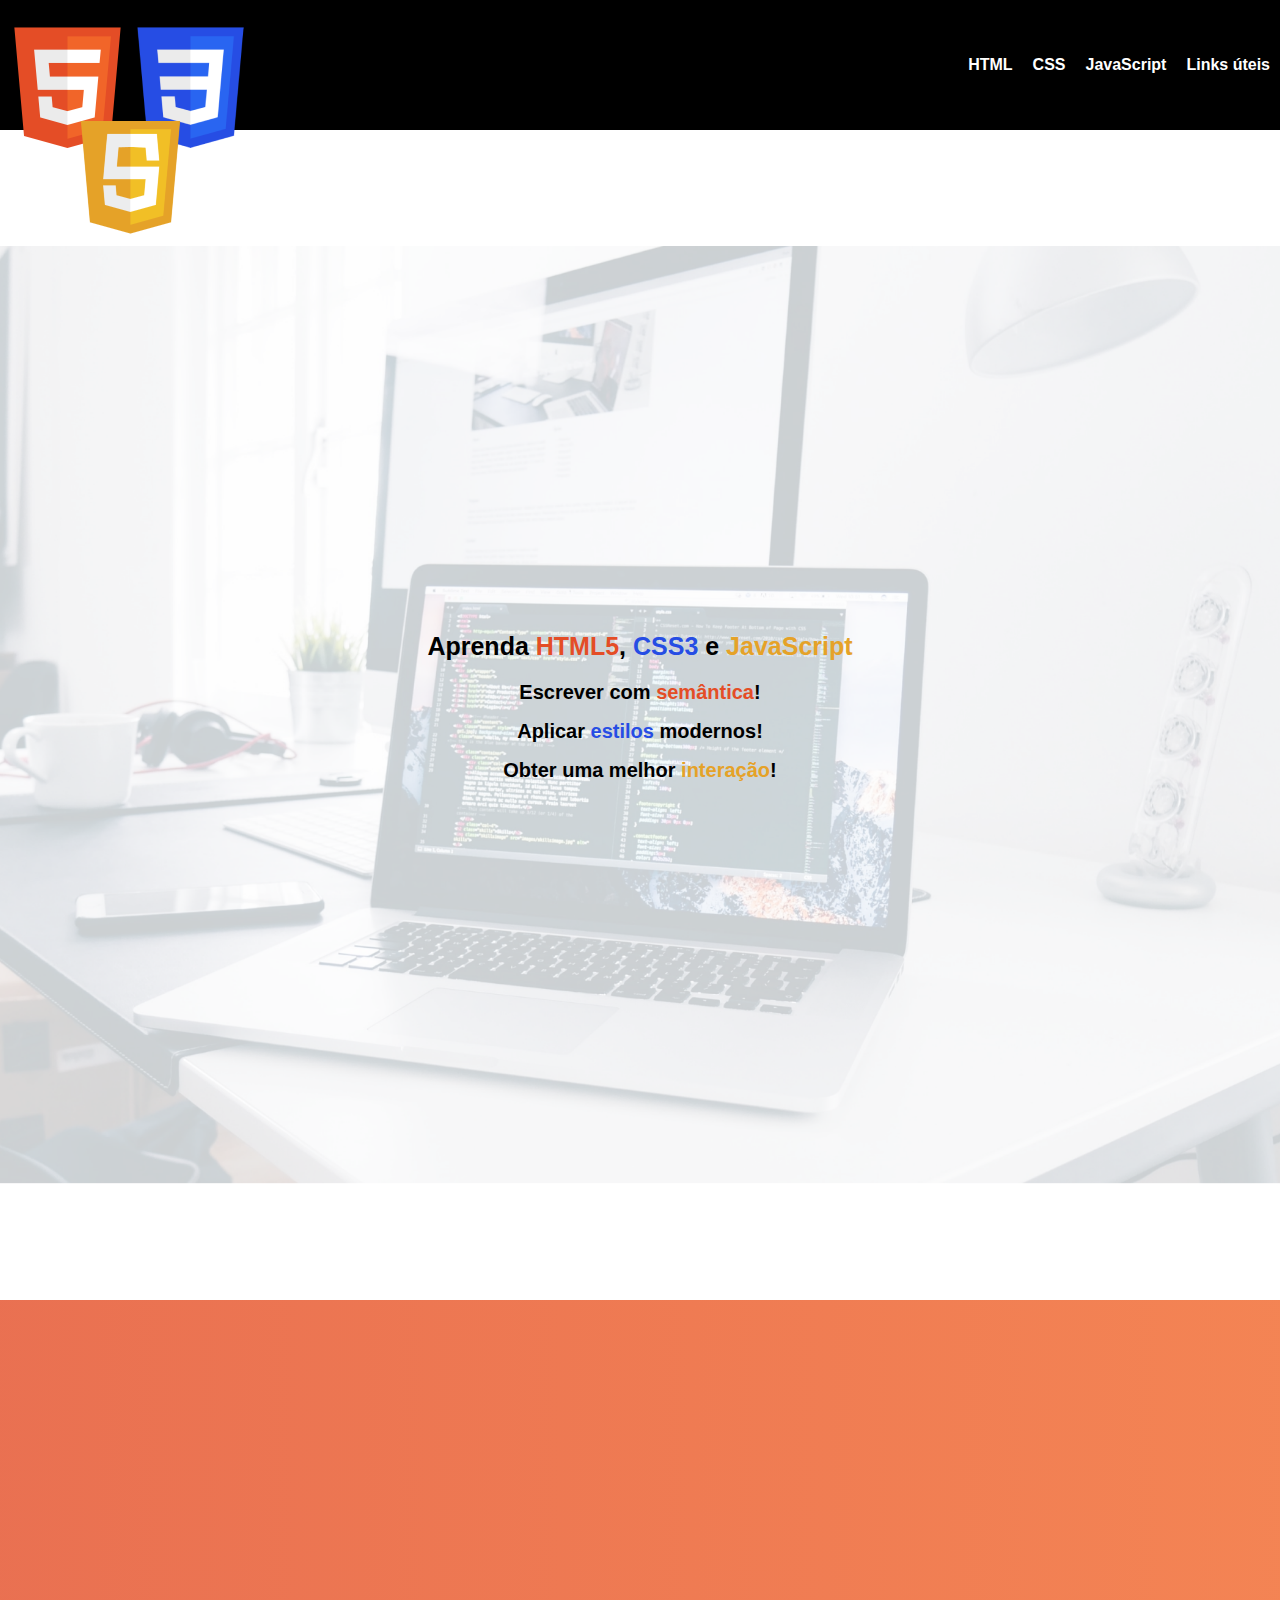
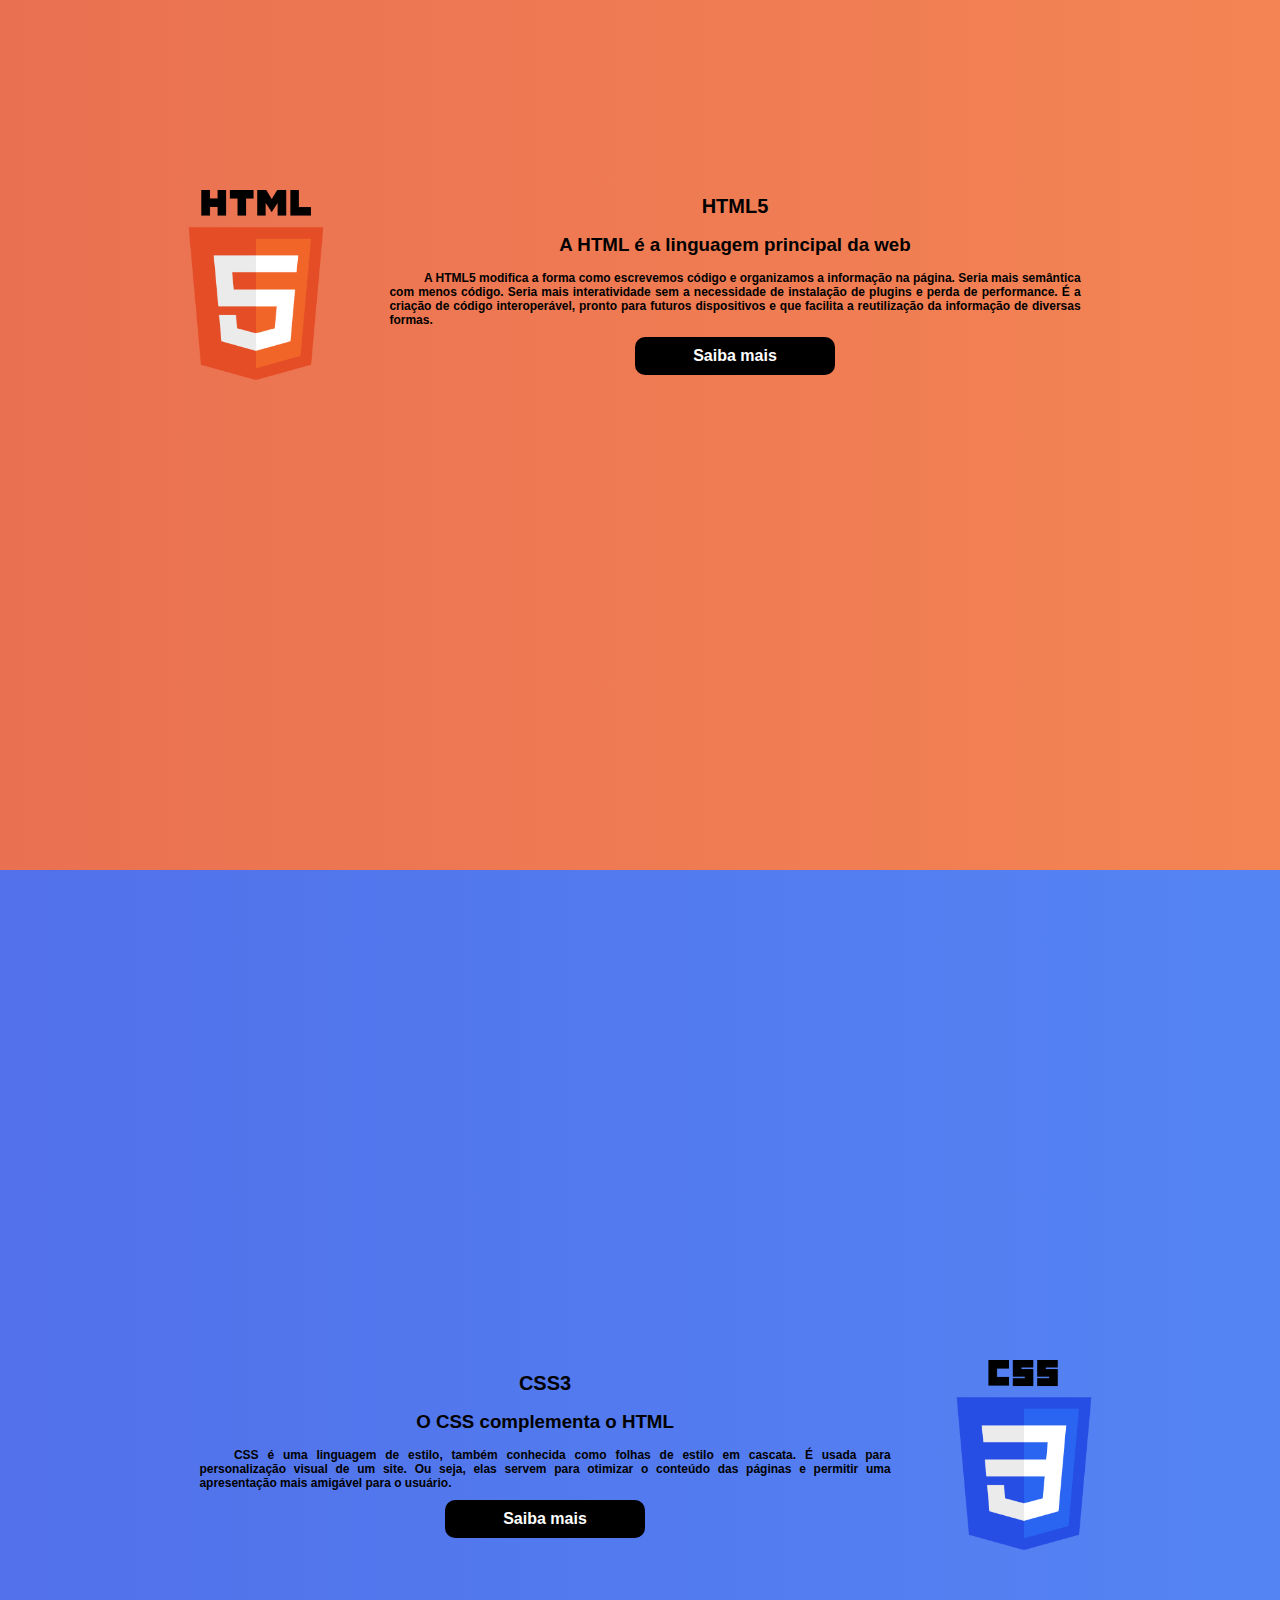
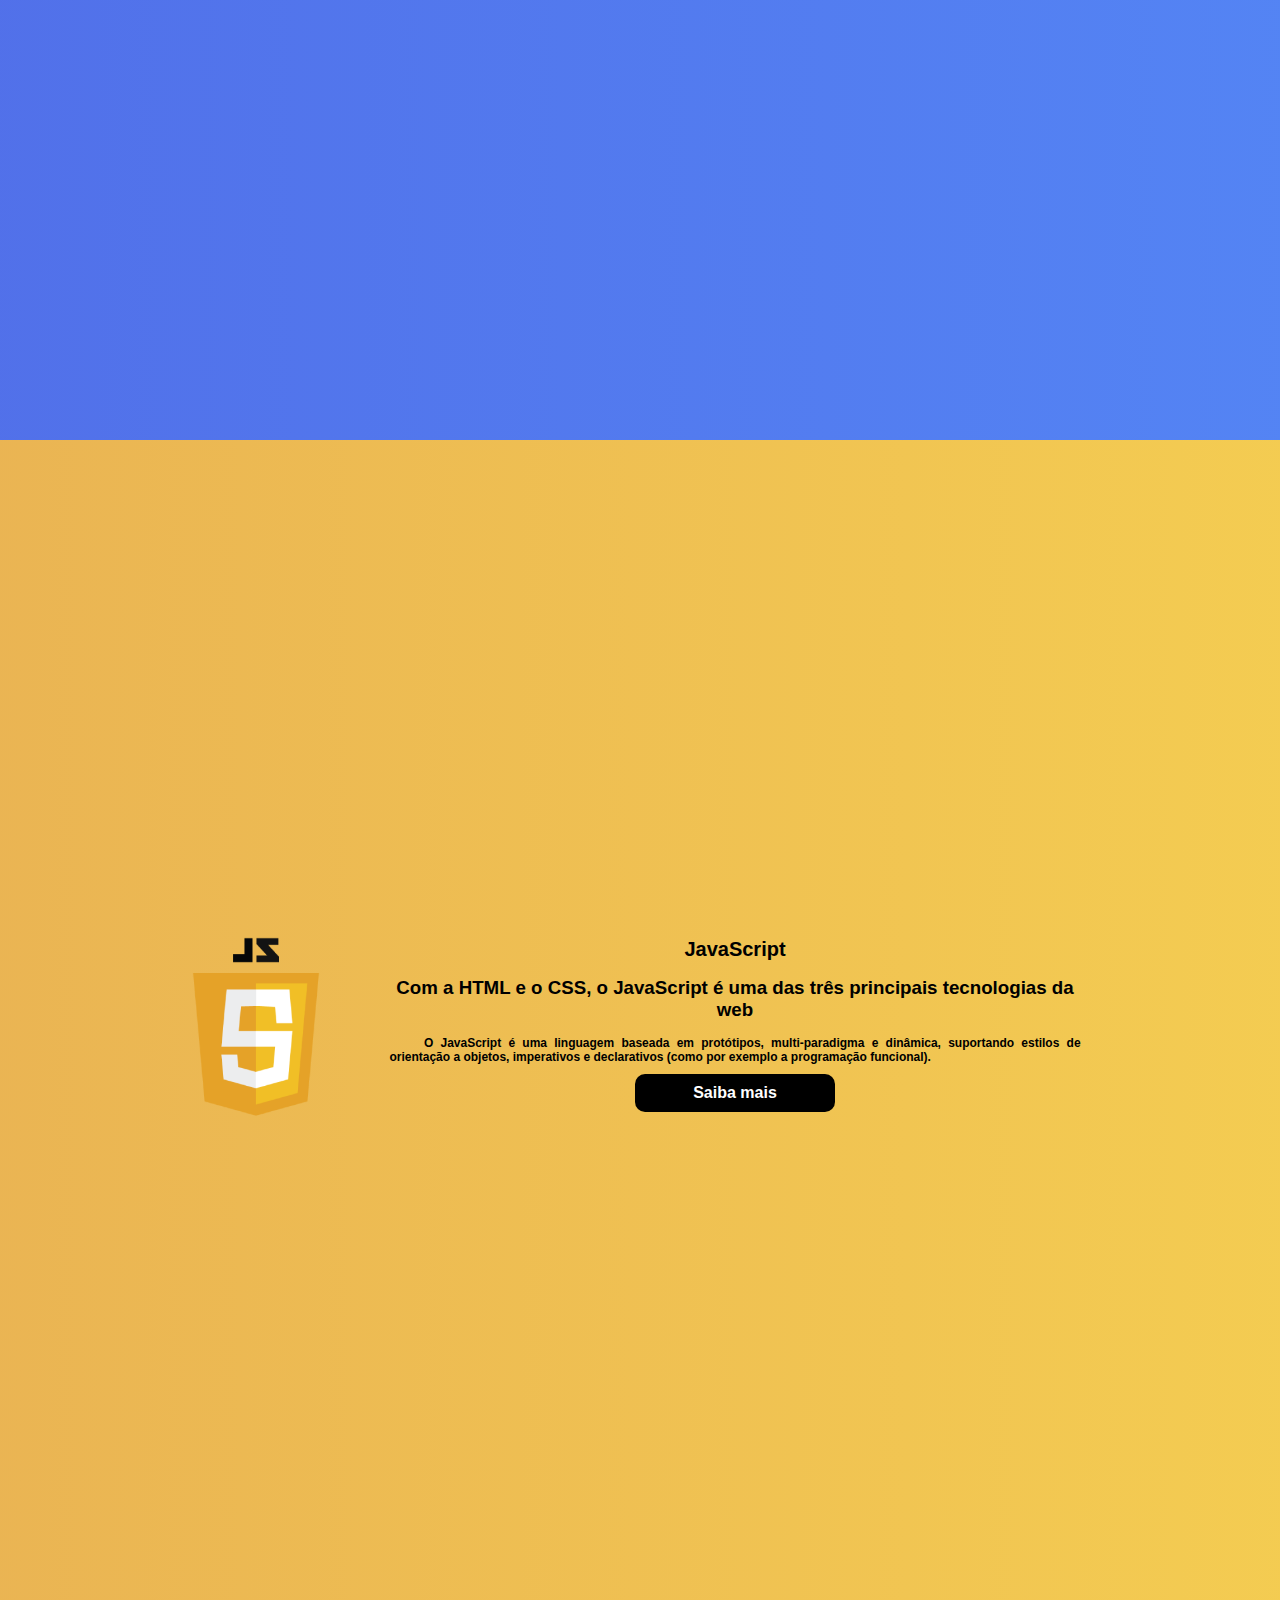
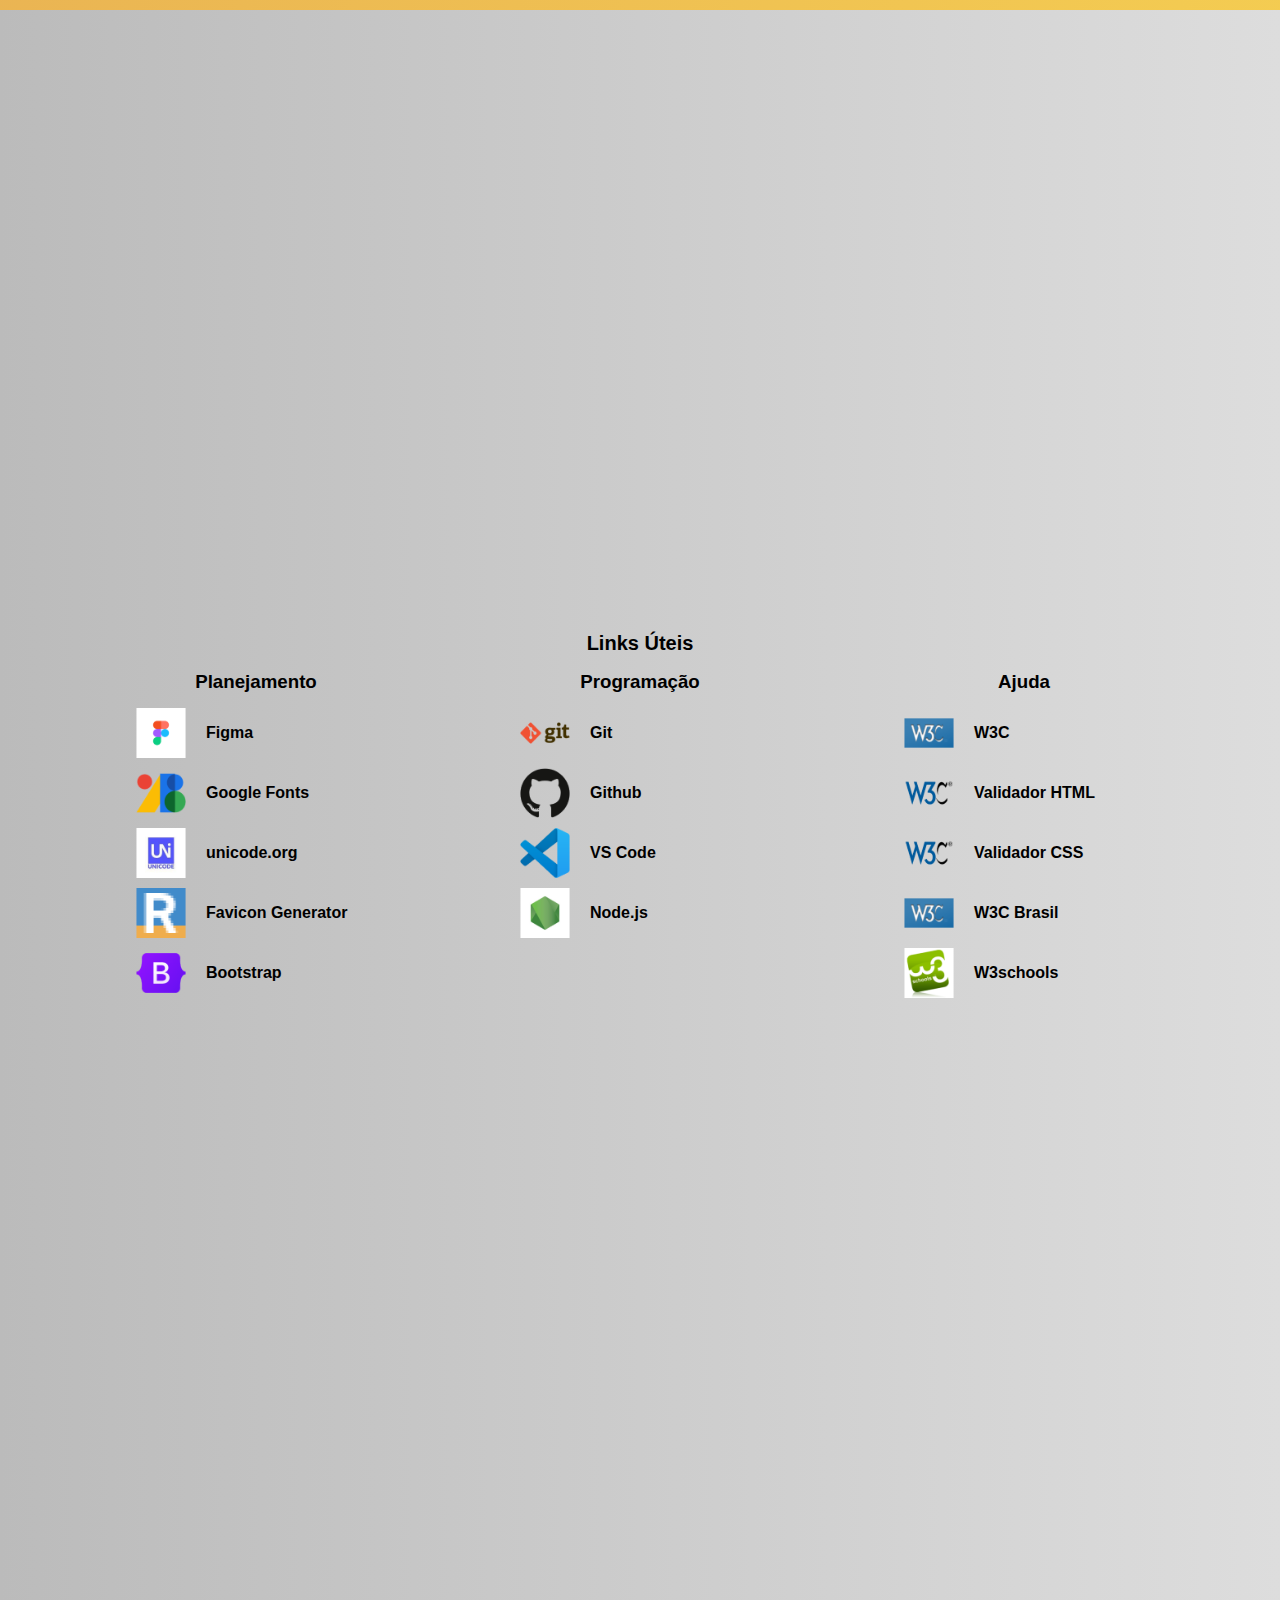
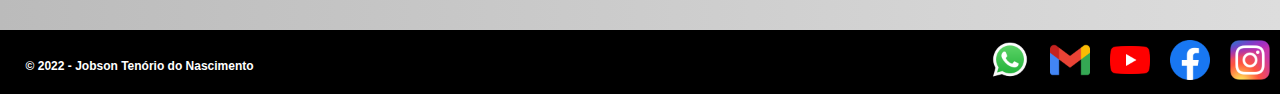
<file: index.html>
<!DOCTYPE html>
<html lang="pt-br">

<head>
    <meta charset="UTF-8">
    <meta http-equiv="X-UA-Compatible" content="IE=edge">
    <meta name="viewport" content="width=device-width, initial-scale=1.0">
    <meta name="description" content="Site criado com finalidades educacionais 
    para ensinar HTML5, CSS3 e JavaScript, três tecnologias fundamentais da WEB.">
    <meta name="keywords" content="HTML, CSS, JavaScript">
    <title>Aprenda HTML5, CSS3 e JavaScript</title>
    <!-- - - - - - https://realfavicongenerator.net/ - - - - - -->
    <link rel="apple-touch-icon" sizes="180x180" href="img/favicon/apple-touch-icon.png">
    <link rel="icon" type="image/png" sizes="32x32" href="img/favicon/favicon-32x32.png">
    <link rel="icon" type="image/png" sizes="16x16" href="img/favicon/favicon-16x16.png">
    <link rel="manifest" href="img/favicon/site.webmanifest">
    <link rel="mask-icon" href="img/favicon/safari-pinned-tab.svg" color="#da532c">
    <meta name="msapplication-TileColor" content="#da532c">
    <meta name="theme-color" content="#ffffff">
    <!-- - - - - - - - - - - - - - - - - - - - - - - - - - - - -->
    <link rel="stylesheet" href="css/style.css">
</head>

<body>
    <!-- Cabeçalho - logo e menu -->
    <header class="flex-container-row menu">
        <img src="img/favicon.png" alt="Logo do site" id="logo">

        <ul class="flex-container-row ">
            <li><a href="#HTML">HTML</a></li>
            <li><a href="#CSS">CSS</a></li>
            <li><a href="#JavaScript">JavaScript</a></li>
            <li><a href="#LinksUteis">Links úteis</a></li>
        </ul>
    </header>
    <!-- Seção principal - destaque -->
    <main id="Destaque" class="flex-container-column">
        <h1>Aprenda <em class = "destaqueHTML">HTML5</em>, <em class = "destaqueCSS">CSS3</em> e <em class = "destaqueJS">JavaScript</em></h1>
        <h2>Escrever com <em class = "destaqueHTML">semântica</em>!</h2>
        <h2>Aplicar <em class = "destaqueCSS">estilos</em> modernos!</h2>
        <h2>Obter uma melhor <em class = "destaqueJS">interação</em>!</h2>
    </main>
    <!-- Seção html5 -->
    <section id="HTML" class="flex-container-column">
        <div class="flex-container-row">
            <img src="img/HTML5.png" alt="Logo do HTML5">
            <div class="flex-container-column section-details">
                <h2>HTML5</h2>
                <h3>A HTML é a linguagem principal da web</h3>
                <p>A HTML5 modifica a forma como escrevemos código e organizamos a informação na página.
                    Seria mais semântica com menos código. Seria mais interatividade sem a necessidade de instalação
                    de plugins e perda de performance. É a criação de código interoperável, pronto para futuros dispositivos
                    e que facilita a reutilização da informação de diversas formas.</p>
                <a href="https://www.w3schools.com/html/default.asp" target="_blank" class="botao">Saiba mais</a>
            </div>
        </div>
    </section>
    <!-- Seção css3 -->
    <section id="CSS" class="flex-container-column">
        <div class="flex-container-row" id="InverterFlexBox">
            <img src="img/CSS3.png" alt="Logo do CSS3">
            <div class="flex-container-column section-details">
                <h2>CSS3</h2>
                <h3>O CSS complementa o HTML</h3>
                <p>CSS é uma linguagem de estilo, também conhecida como folhas de estilo em cascata. É usada
                    para personalização visual de um site. Ou seja, elas servem para otimizar o conteúdo das páginas
                    e permitir uma apresentação mais amigável para o usuário.</p>
                <a href="https://www.w3schools.com/css/default.asp" target="_blank" class="botao">Saiba mais</a>
            </div>
        </div>
    </section>
    <!-- Seção JavaScript -->
    <section id="JavaScript" class="flex-container-column">
        <div class="flex-container-row ">
            <img src="img/JS.png" alt="Logo do JavaScript">
            <div class="flex-container-column section-details">
                <h2>JavaScript</h2>
                <h3>Com a HTML e o CSS, o JavaScript é uma das três principais tecnologias da web</h3>
                <p>O JavaScript é uma linguagem baseada em protótipos, multi-paradigma e dinâmica, suportando
                    estilos de orientação a objetos, imperativos e declarativos (como por exemplo a programação funcional).
                </p>
                <a href="https://www.w3schools.com/js/default.asp" target="_blank" class="botao">Saiba mais</a>
            </div>
        </div>
    </section>
    <!-- Seção Links úteis -->
    <section id="LinksUteis" class = "flex-container-column">
        <h2>Links Úteis</h2>
        <div class = "flex-container-row alinharTop">
            <div class="listaDeLinks">
                <h3>Planejamento</h3>
                <ul class = "flex-container-column">
                    <li class = "flex-container-row">
                        <img src="img/Figma_icon.png" alt="Logo do Figma">
                        <a href="https://www.figma.com/" target="_blank" rel="nofollow">Figma</a>
                    </li>

                    <li class = "flex-container-row">
                        <img src="img/Google_icon.png" alt="Logo do Google Fonts">
                        <a href="https://fonts.google.com/" target="_blank" rel="nofollow">Google Fonts</a>
                    </li>

                    <li class = "flex-container-row">
                        <img src="img/Unicode_icon.png" alt="Logo do unicode.org">
                        <a href="https://home.unicode.org/" target="_blank" rel="nofollow">unicode.org</a>
                    </li>

                    <li class = "flex-container-row">
                        <img src="img/Realfavicongenerator_icon.png" alt="Logo do Real Favicon Generator">
                        <a href="https://realfavicongenerator.net/" target="_blank" rel="nofollow">Favicon Generator</a>
                    </li>
                    <li class = "flex-container-row">
                        <img src="img/Bootstrap_icon.png" alt="Logo do Bootstrap">
                        <a href="https://getbootstrap.com/" target="_blank" rel="nofollow">Bootstrap</a>
                    </li>
                </ul>
            </div>

            <div class="listaDeLinks">
                <h3>Programação</h3>
                <ul class = "flex-container-column">
                    <li>
                        <img src="img/Git_icon.png" alt="Logo do Git">
                        <a href="https://git-scm.com/" target="_blank" rel="nofollow">Git</a>
                    </li>
                    <li>
                        <img src="img/Github_icon.png" alt="Logo do Github">
                        <a href="https://github.com/" target="_blank" rel="nofollow">Github</a>
                    </li>
                    <li>
                        <img src="img/Visual_Studio_Code_icon.png" alt="Logo do Visual Studio Code">
                        <a href="https://code.visualstudio.com/" target="_blank" rel="nofollow">VS Code</a>
                    </li>
                    <li>
                        <img src="img/Node.js_icon.png" alt="Logo do Node.js">
                        <a href="https://nodejs.org/en/" target="_blank" rel="nofollow">Node.js</a>
                    </li>
                </ul>
            </div>

            <div class="listaDeLinks">
                <h3>Ajuda</h3>
                <ul class = "flex-container-column listaDeLinks">
                    <li >
                        <img src="img/W3C_Brasil_icon.png" alt="Logo do W3C">
                        <a href="https://www.w3.org/" target="_blank" rel="nofollow">W3C</a>
                    </li>
                    <li>
                        <img src="img/W3C_icon.png" alt="Logo do W3C">
                        <a href="https://validator.w3.org/" target="_blank" rel="nofollow">Validador HTML</a>
                    </li>
                    <li>
                        <img src="img/W3C_icon.png" alt="Logo do W3C">
                        <a href="https://jigsaw.w3.org/css-validator/" target="_blank" rel="nofollow">Validador CSS</a>
                    </li>
                    <li>
                        <img src="img/W3C_Brasil_icon.png" alt="Logo do W3C">
                        <a href="https://www.w3c.br/" target="_blank" rel="nofollow">W3C Brasil</a>
                    </li>
                    <li>
                        <img src="img/W3Schools_icon.png" alt="Logo do W3schools">
                        <a href="https://www.w3schools.com/" target="_blank" rel="nofollow">W3schools</a>
                    </li>
                </ul>
            </div>
        </div>
        

        
        
    </section>
    <!-- Rodapé - Autor e contatos -->
    <footer>
        <div class="flex-container-row contato">
            <p>© 2022 - Jobson Tenório do Nascimento</p>
            <ul class="flex-container-row">
                <li>
                    <a href="whatsapp:contact=+5581991567056@s.whatsapp.com&message" target="_blank" rel="nofollow">
                    <img src="img/WhatsApp_icon.png" alt="Logo do WhatsApp"></a>
                </li>
                <li>
                    <a href="mailto:jobsontenorio@gmail.com//" target="_blank" rel="nofollow">
                    <img src="img/Gmail_icon.png" alt=""></a>
                </li>
                <li>
                    <a href="https://www.youtube.com/channel/UCe4_fd7PQj2lWTdKxFZ8kbQ" target="_blank" rel="nofollow">
                    <img src="img/YouTube_icon.png" alt=""></a>
                </li>
                <li>
                    <a href="https://www.facebook.com/jobson.tenorio.7/" target="_blank" rel="nofollow">
                    <img src="img/Facebook_icon.png" alt=""></a>
                </li>
                <li>
                    <a href="https://www.instagram.com/jobsontenorio/" target="_blank" rel="nofollow">
                    <img src="img/Instagram_icon.png" alt=""></a>
                </li>
            </ul>
        </div>
    </footer>
</body>

</html>
</file>
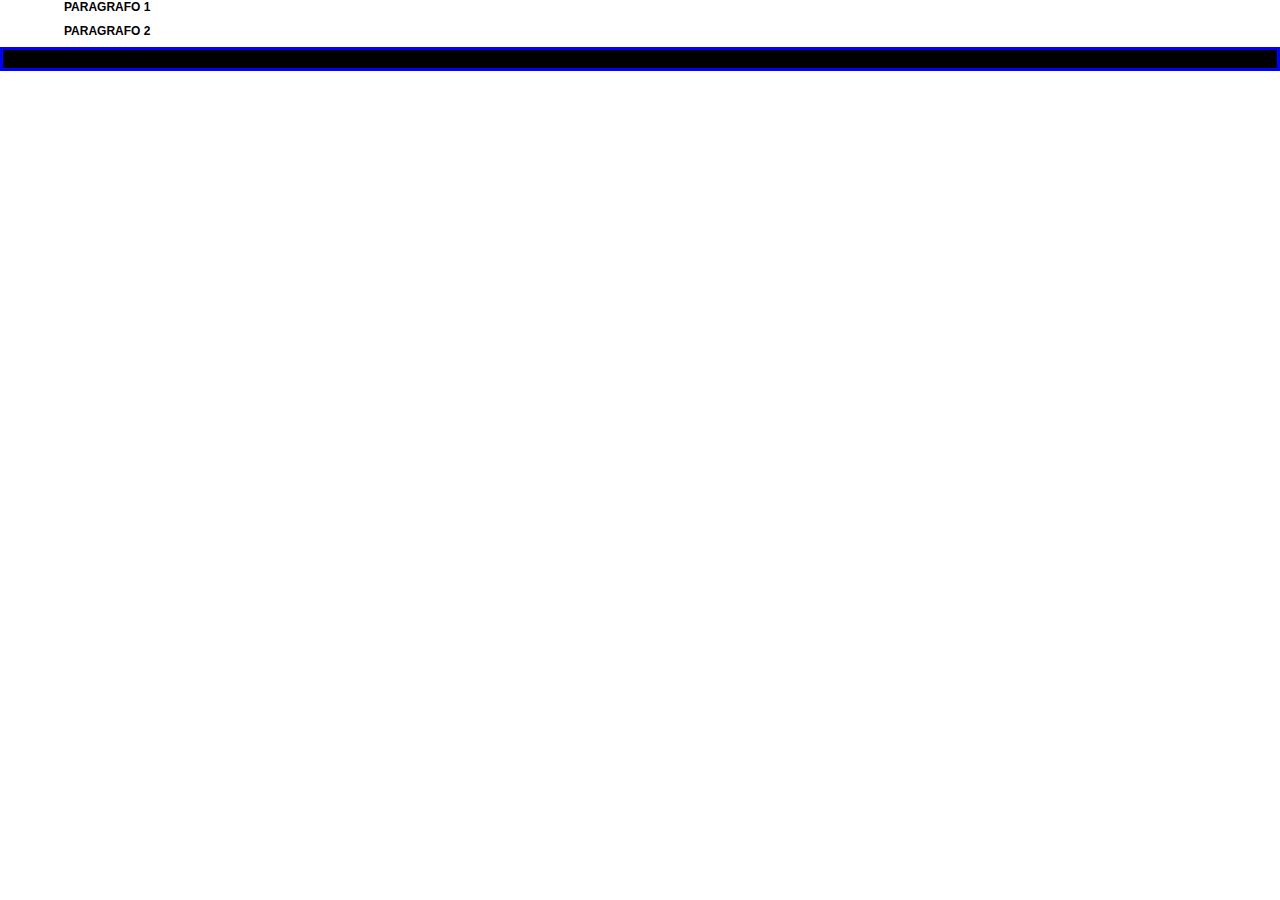
<file: teste.html>
<!DOCTYPE html>
<html lang="en">
<head>
    <meta charset="UTF-8">
    <meta http-equiv="X-UA-Compatible" content="IE=edge">
    <meta name="viewport" content="width=device-width, initial-scale=1.0">
    <title>Document</title>
    <link rel="stylesheet" href="css/style.css">
</head>
<body>
    <p>PARAGRAFO 1</p>
    <p>PARAGRAFO 2</p>
    <div style="background-color: black; border: blue solid 1mm;">
    HELLO
    </div>
</body>
</html>
</file>
<file: css/style.css>
* {
  margin: 0;
  padding: 0;
  border: 0;
  -webkit-box-sizing: border-box;
          box-sizing: border-box;
  font-family: Arial;
  font-weight: bold;
}

* h1, * h2, * h3 {
  margin-bottom: 0.8em;
}

* p {
  margin-bottom: 0.8em;
  text-indent: 10%;
}

.flex-container-row {
  display: -webkit-box;
  display: -ms-flexbox;
  display: flex;
  -webkit-box-orient: horizontal;
  -webkit-box-direction: normal;
      -ms-flex-direction: row;
          flex-direction: row;
  -ms-flex-wrap: wrap;
      flex-wrap: wrap;
  -webkit-box-pack: center;
      -ms-flex-pack: center;
          justify-content: center;
  -webkit-box-align: center;
      -ms-flex-align: center;
          align-items: center;
}

.flex-container-column {
  display: -webkit-box;
  display: -ms-flexbox;
  display: flex;
  -webkit-box-orient: vertical;
  -webkit-box-direction: normal;
      -ms-flex-direction: column;
          flex-direction: column;
  -ms-flex-wrap: wrap;
      flex-wrap: wrap;
  -webkit-box-pack: center;
      -ms-flex-pack: center;
          justify-content: center;
  -webkit-box-align: center;
      -ms-flex-align: center;
          align-items: center;
}

.menu {
  -webkit-box-pack: justify;
      -ms-flex-pack: justify;
          justify-content: space-between;
  background-color: #000000;
  color: #FFFFFF;
  -webkit-box-align: start;
      -ms-flex-align: start;
          align-items: flex-start;
}

.menu a {
  color: #FFFFFF;
  text-decoration: none;
}

.menu ul {
  list-style-type: none;
}

.menu li {
  margin: 10px;
}

.menu p {
  margin: 7vh;
}

.rodape {
  -webkit-box-pack: justify;
      -ms-flex-pack: justify;
          justify-content: space-between;
  background-color: #000000;
  color: #FFFFFF;
  -webkit-box-align: start;
      -ms-flex-align: start;
          align-items: flex-start;
}

.rodape a {
  color: #FFFFFF;
  text-decoration: none;
}

.rodape ul {
  list-style-type: none;
}

.rodape li {
  margin: 10px;
}

.rodape p {
  margin: 7vh;
}

.section-details {
  width: 70vw;
  padding: 3vw;
}

.alinharTop {
  -webkit-box-align: start;
      -ms-flex-align: start;
          align-items: flex-start;
}

.listaDeLinks {
  width: 30vw;
}

.listaDeLinks ul {
  list-style-type: none;
  -webkit-box-align: start;
      -ms-flex-align: start;
          align-items: flex-start;
}

.listaDeLinks li {
  display: -webkit-box;
  display: -ms-flexbox;
  display: flex;
  -webkit-box-orient: horizontal;
  -webkit-box-direction: normal;
      -ms-flex-direction: row;
          flex-direction: row;
  -ms-flex-wrap: wrap;
      flex-wrap: wrap;
  -webkit-box-pack: center;
      -ms-flex-pack: center;
          justify-content: center;
  -webkit-box-align: center;
      -ms-flex-align: center;
          align-items: center;
  margin-bottom: 10px;
}

.listaDeLinks img {
  width: 50px;
  height: 50px;
}

.listaDeLinks a {
  margin: 0 20px;
  text-decoration: none;
  color: #000000;
}

main, section {
  height: 75vh;
  text-align: center;
  overflow: hidden;
}

#Destaque {
  background: url(/img/Destaque_o20.png);
  background-position: center;
  background-repeat: no-repeat;
}

#HTML {
  background: -webkit-gradient(linear, left top, right top, from(rgba(228, 77, 38, 0.8)), to(rgba(241, 101, 41, 0.8)));
  background: linear-gradient(90deg, rgba(228, 77, 38, 0.8) 0%, rgba(241, 101, 41, 0.8) 100%);
}

#CSS {
  background: -webkit-gradient(linear, left top, right top, from(rgba(38, 77, 228, 0.8)), to(rgba(41, 101, 241, 0.8)));
  background: linear-gradient(90deg, rgba(38, 77, 228, 0.8) 0%, rgba(41, 101, 241, 0.8) 100%);
}

#JavaScript {
  background: -webkit-gradient(linear, left top, right top, from(rgba(229, 162, 40, 0.8)), to(rgba(241, 191, 38, 0.8)));
  background: linear-gradient(90deg, rgba(229, 162, 40, 0.8) 0%, rgba(241, 191, 38, 0.8) 100%);
}

#LinksUteis {
  background: -webkit-gradient(linear, left top, right top, from(#BBBBBB), to(#DDDDDD));
  background: linear-gradient(90deg, #BBBBBB 0%, #DDDDDD 100%);
}

.botao {
  background-color: #000000;
  color: #FFFFFF;
  padding: 10px 20px;
  border-radius: 10px;
  text-decoration: none;
  width: 200px;
  font-weight: 900;
}

.destaqueHTML {
  color: #E44D26;
  font-style: normal;
}

.destaqueCSS {
  color: #264DE4;
  font-style: normal;
}

.destaqueJS {
  color: #E5A228;
  font-style: normal;
}

@media (orientation: landscape) {
  #Destaque {
    background-size: 110vw;
  }
  #InverterFlexBox {
    -webkit-box-orient: horizontal;
    -webkit-box-direction: reverse;
        -ms-flex-direction: row-reverse;
            flex-direction: row-reverse;
  }
}

@media (orientation: portrait) {
  #Destaque {
    background-size: 200vw;
  }
}

@media (min-width: 0) {
  #logo {
    width: 100px;
    height: 100px;
  }
  .menu {
    height: 50px;
  }
  .menu ul {
    height: 50px;
  }
  h1 {
    font-size: 25px;
  }
  h2 {
    font-size: 20px;
  }
  main, section {
    height: 70vh;
    text-align: center;
    overflow: hidden;
  }
  main img, section img {
    height: 19vh;
    width: 40vw;
  }
  p {
    text-align: justify;
    text-indent: 0px;
    font-size: 12px;
  }
  .listaDeLinks {
    width: 100vw;
    text-align: center;
  }
  .listaDeLinks ul {
    list-style-type: none;
    -webkit-box-align: start;
        -ms-flex-align: start;
            align-items: flex-start;
  }
  .listaDeLinks li {
    display: -webkit-box;
    display: -ms-flexbox;
    display: flex;
    -webkit-box-orient: horizontal;
    -webkit-box-direction: normal;
        -ms-flex-direction: row;
            flex-direction: row;
    -ms-flex-wrap: wrap;
        flex-wrap: wrap;
    -webkit-box-pack: center;
        -ms-flex-pack: center;
            justify-content: center;
    -webkit-box-align: center;
        -ms-flex-align: center;
            align-items: center;
    margin-bottom: 10px;
    margin-left: 8vh;
  }
  .listaDeLinks img {
    width: 50px;
    height: 50px;
  }
  .listaDeLinks a {
    margin: 0 20px;
    text-decoration: none;
    color: #000000;
  }
  #LinksUteis {
    background: -webkit-gradient(linear, left top, right top, from(#BBBBBB), to(#DDDDDD));
    background: linear-gradient(90deg, #BBBBBB 0%, #DDDDDD 100%);
    height: 180vh;
    margin-top: 0vh;
  }
  #LinksUteis h2 {
    text-align: center;
  }
  .contato {
    -webkit-box-pack: justify;
        -ms-flex-pack: justify;
            justify-content: space-between;
    background-color: #000000;
    color: #FFFFFF;
    -webkit-box-align: initial;
        -ms-flex-align: initial;
            align-items: initial;
    -webkit-box-orient: vertical;
    -webkit-box-direction: reverse;
        -ms-flex-direction: column-reverse;
            flex-direction: column-reverse;
  }
  .contato a {
    color: #FFFFFF;
    text-decoration: none;
  }
  .contato ul {
    list-style-type: none;
  }
  .contato li {
    margin: 10px;
  }
  .contato p {
    text-align: justify;
    font-size: 12px;
    margin-left: 13%;
  }
  .contato img {
    height: 40px;
    width: 40px;
  }
  .section-details {
    width: 90vw;
    padding: 3vw;
  }
  .alinharTop {
    -webkit-box-align: start;
        -ms-flex-align: start;
            align-items: flex-start;
  }
  header li {
    display: none;
  }
}

@media (min-width: 576px) and (orientation: landscape) {
  #logo {
    width: 50px;
    height: 50px;
  }
  .menu {
    height: 50px;
  }
  .menu ul {
    height: 50px;
  }
  main, section {
    height: 60vh;
    text-align: center;
    overflow: hidden;
  }
  main img, section img {
    height: 190px;
    width: 190px;
  }
  p {
    text-align: justify;
    text-indent: 5%;
    font-size: 12px;
  }
  .section-details {
    width: 60vw;
    padding: 3vw;
  }
  .listaDeLinks {
    width: 30vw;
  }
  .listaDeLinks ul {
    list-style-type: none;
    -webkit-box-align: start;
        -ms-flex-align: start;
            align-items: flex-start;
  }
  .listaDeLinks li {
    display: -webkit-box;
    display: -ms-flexbox;
    display: flex;
    -webkit-box-orient: horizontal;
    -webkit-box-direction: normal;
        -ms-flex-direction: row;
            flex-direction: row;
    -ms-flex-wrap: wrap;
        flex-wrap: wrap;
    -webkit-box-pack: center;
        -ms-flex-pack: center;
            justify-content: center;
    -webkit-box-align: center;
        -ms-flex-align: center;
            align-items: center;
    margin-bottom: 10px;
  }
  .listaDeLinks img {
    width: 50px;
    height: 50px;
  }
  .listaDeLinks a {
    margin: 0 10px;
    text-decoration: none;
    color: #000000;
  }
  #LinksUteis {
    background: -webkit-gradient(linear, left top, right top, from(#BBBBBB), to(#DDDDDD));
    background: linear-gradient(90deg, #BBBBBB 0%, #DDDDDD 100%);
  }
  #LinksUteis h2 {
    text-align: center;
  }
  .contato {
    -webkit-box-pack: justify;
        -ms-flex-pack: justify;
            justify-content: space-between;
    background-color: #000000;
    color: #FFFFFF;
    -webkit-box-align: start;
        -ms-flex-align: start;
            align-items: flex-start;
  }
  .contato main, .contato section {
    height: 75vh;
    text-align: center;
    overflow: hidden;
  }
  .contato a {
    color: #FFFFFF;
    text-decoration: none;
  }
  .contato ul {
    list-style-type: none;
  }
  .contato li {
    margin: 10px;
  }
  .contato p {
    -ms-flex-item-align: center;
        -ms-grid-row-align: center;
        align-self: center;
    margin-left: 2vw;
    margin-top: 2vh;
    text-indent: 0vw;
  }
  header li {
    display: -webkit-box;
    display: -ms-flexbox;
    display: flex;
  }
}

@media (min-width: 576px) and (orientation: portrait) {
  #logo {
    width: 150px;
    height: 150px;
  }
  .menu {
    height: 100px;
  }
  .menu ul {
    height: 100px;
  }
  .section-details {
    width: 80vw;
    padding: 3vw;
  }
  .listaDeLinks {
    width: 30vw;
  }
  .listaDeLinks ul {
    list-style-type: none;
    -webkit-box-align: start;
        -ms-flex-align: start;
            align-items: flex-start;
  }
  .listaDeLinks li {
    display: -webkit-box;
    display: -ms-flexbox;
    display: flex;
    -webkit-box-orient: horizontal;
    -webkit-box-direction: normal;
        -ms-flex-direction: row;
            flex-direction: row;
    -ms-flex-wrap: wrap;
        flex-wrap: wrap;
    -webkit-box-pack: center;
        -ms-flex-pack: center;
            justify-content: center;
    -webkit-box-align: center;
        -ms-flex-align: center;
            align-items: center;
    margin-bottom: 10px;
  }
  .listaDeLinks img {
    width: 40px;
    height: 40px;
  }
  .listaDeLinks a {
    margin: 0 20px;
    text-decoration: none;
    color: #000000;
  }
  #LinksUteis {
    background: -webkit-gradient(linear, left top, right top, from(#BBBBBB), to(#DDDDDD));
    background: linear-gradient(90deg, #BBBBBB 0%, #DDDDDD 100%);
    height: 75vh;
  }
  #LinksUteis h2 {
    text-align: center;
  }
  .contato {
    -webkit-box-pack: justify;
        -ms-flex-pack: justify;
            justify-content: space-between;
    background-color: #000000;
    color: #FFFFFF;
    -webkit-box-align: start;
        -ms-flex-align: start;
            align-items: flex-start;
    -webkit-box-orient: horizontal;
    -webkit-box-direction: normal;
        -ms-flex-direction: row;
            flex-direction: row;
  }
  .contato main, .contato section {
    height: 75vh;
    text-align: center;
    overflow: hidden;
  }
  .contato a {
    color: #FFFFFF;
    text-decoration: none;
  }
  .contato ul {
    list-style-type: none;
  }
  .contato li {
    margin: 10px;
  }
  .contato p {
    -ms-flex-item-align: center;
        -ms-grid-row-align: center;
        align-self: center;
    margin-left: 2vw;
    margin-top: 2vh;
    text-indent: 0vw;
  }
  main, section {
    height: 40vh;
    text-align: center;
    overflow: hidden;
  }
  section img {
    height: 20vh;
    width: 20vw;
  }
  header li {
    display: -webkit-box;
    display: -ms-flexbox;
    display: flex;
  }
}

@media (min-width: 768px) {
  #logo {
    width: 180px;
    height: 180px;
  }
  .menu {
    height: 100px;
  }
  .menu ul {
    height: 100px;
  }
  .menu main, .menu section {
    height: 130vh;
    text-align: center;
    overflow: hidden;
  }
  .menu p {
    text-align: justify;
    text-indent: 5%;
  }
  .menu .section-details {
    width: 60vw;
    padding: 3vw;
  }
  .menu .listaDeLinks {
    width: 30vw;
    height: 10vh;
  }
  .menu .listaDeLinks ul {
    list-style-type: none;
    -webkit-box-align: start;
        -ms-flex-align: start;
            align-items: flex-start;
  }
  .menu .listaDeLinks li {
    display: -webkit-box;
    display: -ms-flexbox;
    display: flex;
    -webkit-box-orient: horizontal;
    -webkit-box-direction: normal;
        -ms-flex-direction: row;
            flex-direction: row;
    -ms-flex-wrap: wrap;
        flex-wrap: wrap;
    -webkit-box-pack: center;
        -ms-flex-pack: center;
            justify-content: center;
    -webkit-box-align: center;
        -ms-flex-align: center;
            align-items: center;
    margin-bottom: 10px;
  }
  .menu .listaDeLinks img {
    width: 10px;
    height: 20px;
  }
  .menu .listaDeLinks a {
    margin: 0 20px;
    text-decoration: none;
    color: #000000;
  }
  .menu #LinksUteis {
    background: -webkit-gradient(linear, left top, right top, from(#BBBBBB), to(#DDDDDD));
    background: linear-gradient(90deg, #BBBBBB 0%, #DDDDDD 100%);
  }
  .menu #LinksUteis h2 {
    text-align: center;
  }
  .menu .contato {
    -webkit-box-pack: justify;
        -ms-flex-pack: justify;
            justify-content: space-between;
    background-color: #000000;
    color: #FFFFFF;
    -webkit-box-align: start;
        -ms-flex-align: start;
            align-items: flex-start;
  }
  .menu .contato main, .menu .contato section {
    height: 75vh;
    text-align: center;
    overflow: hidden;
  }
  .menu .contato a {
    color: #FFFFFF;
    text-decoration: none;
  }
  .menu .contato ul {
    list-style-type: none;
  }
  .menu .contato li {
    margin: 10px;
  }
  .menu .contato p {
    -ms-flex-item-align: center;
        -ms-grid-row-align: center;
        align-self: center;
    margin-left: 2vw;
    margin-top: 2vh;
    text-indent: 0vw;
  }
  .menu header li {
    display: -webkit-box;
    display: -ms-flexbox;
    display: flex;
  }
}

@media (min-width: 768px) and (min-width: 1200px) {
  #logo {
    width: 260px;
    height: 260px;
  }
  .menu {
    height: 130px;
  }
  .menu ul {
    height: 130px;
  }
  main, section {
    height: 130vh;
    text-align: center;
    overflow: hidden;
  }
  p {
    text-align: justify;
    text-indent: 5%;
  }
  .section-details {
    width: 60vw;
    padding: 3vw;
  }
  .listaDeLinks {
    width: 30vw;
  }
  .listaDeLinks ul {
    list-style-type: none;
    -webkit-box-align: start;
        -ms-flex-align: start;
            align-items: flex-start;
  }
  .listaDeLinks li {
    display: -webkit-box;
    display: -ms-flexbox;
    display: flex;
    -webkit-box-orient: horizontal;
    -webkit-box-direction: normal;
        -ms-flex-direction: row;
            flex-direction: row;
    -ms-flex-wrap: wrap;
        flex-wrap: wrap;
    -webkit-box-pack: center;
        -ms-flex-pack: center;
            justify-content: center;
    -webkit-box-align: center;
        -ms-flex-align: center;
            align-items: center;
    margin-bottom: 10px;
  }
  .listaDeLinks img {
    width: 50px;
    height: 50px;
  }
  .listaDeLinks a {
    margin: 0 20px;
    text-decoration: none;
    color: #000000;
  }
  #LinksUteis {
    background: -webkit-gradient(linear, left top, right top, from(#BBBBBB), to(#DDDDDD));
    background: linear-gradient(90deg, #BBBBBB 0%, #DDDDDD 100%);
  }
  #LinksUteis h2 {
    text-align: center;
  }
  .contato {
    -webkit-box-pack: justify;
        -ms-flex-pack: justify;
            justify-content: space-between;
    background-color: #000000;
    color: #FFFFFF;
    -webkit-box-align: start;
        -ms-flex-align: start;
            align-items: flex-start;
    -webkit-box-orient: horizontal;
    -webkit-box-direction: normal;
        -ms-flex-direction: row;
            flex-direction: row;
  }
  .contato main, .contato section {
    height: 75vh;
    text-align: center;
    overflow: hidden;
  }
  .contato a {
    color: #FFFFFF;
    text-decoration: none;
  }
  .contato ul {
    list-style-type: none;
  }
  .contato li {
    margin: 10px;
  }
  .contato p {
    -ms-flex-item-align: center;
        -ms-grid-row-align: center;
        align-self: center;
    margin-left: 2vw;
    margin-top: 2vh;
    text-indent: 0vw;
  }
  header li {
    display: -webkit-box;
    display: -ms-flexbox;
    display: flex;
  }
}
/*# sourceMappingURL=style.css.map */
</file>
